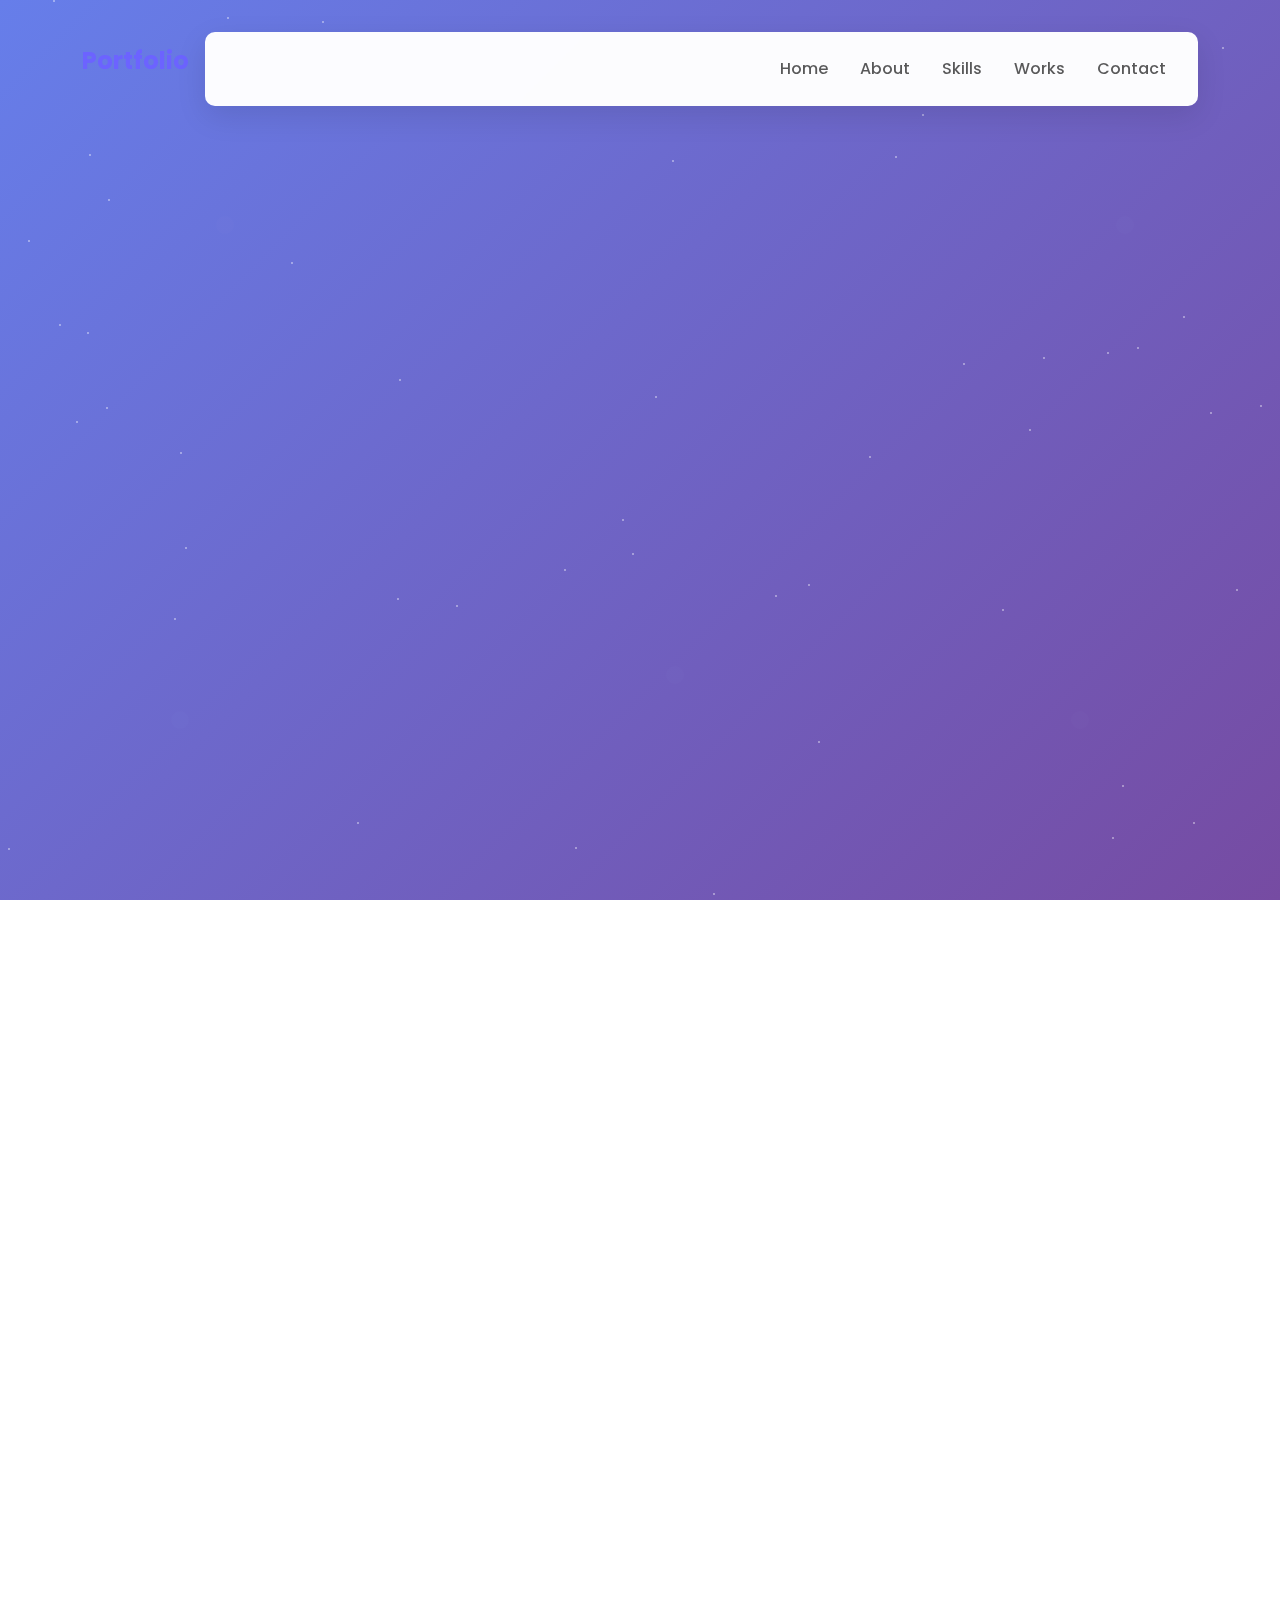
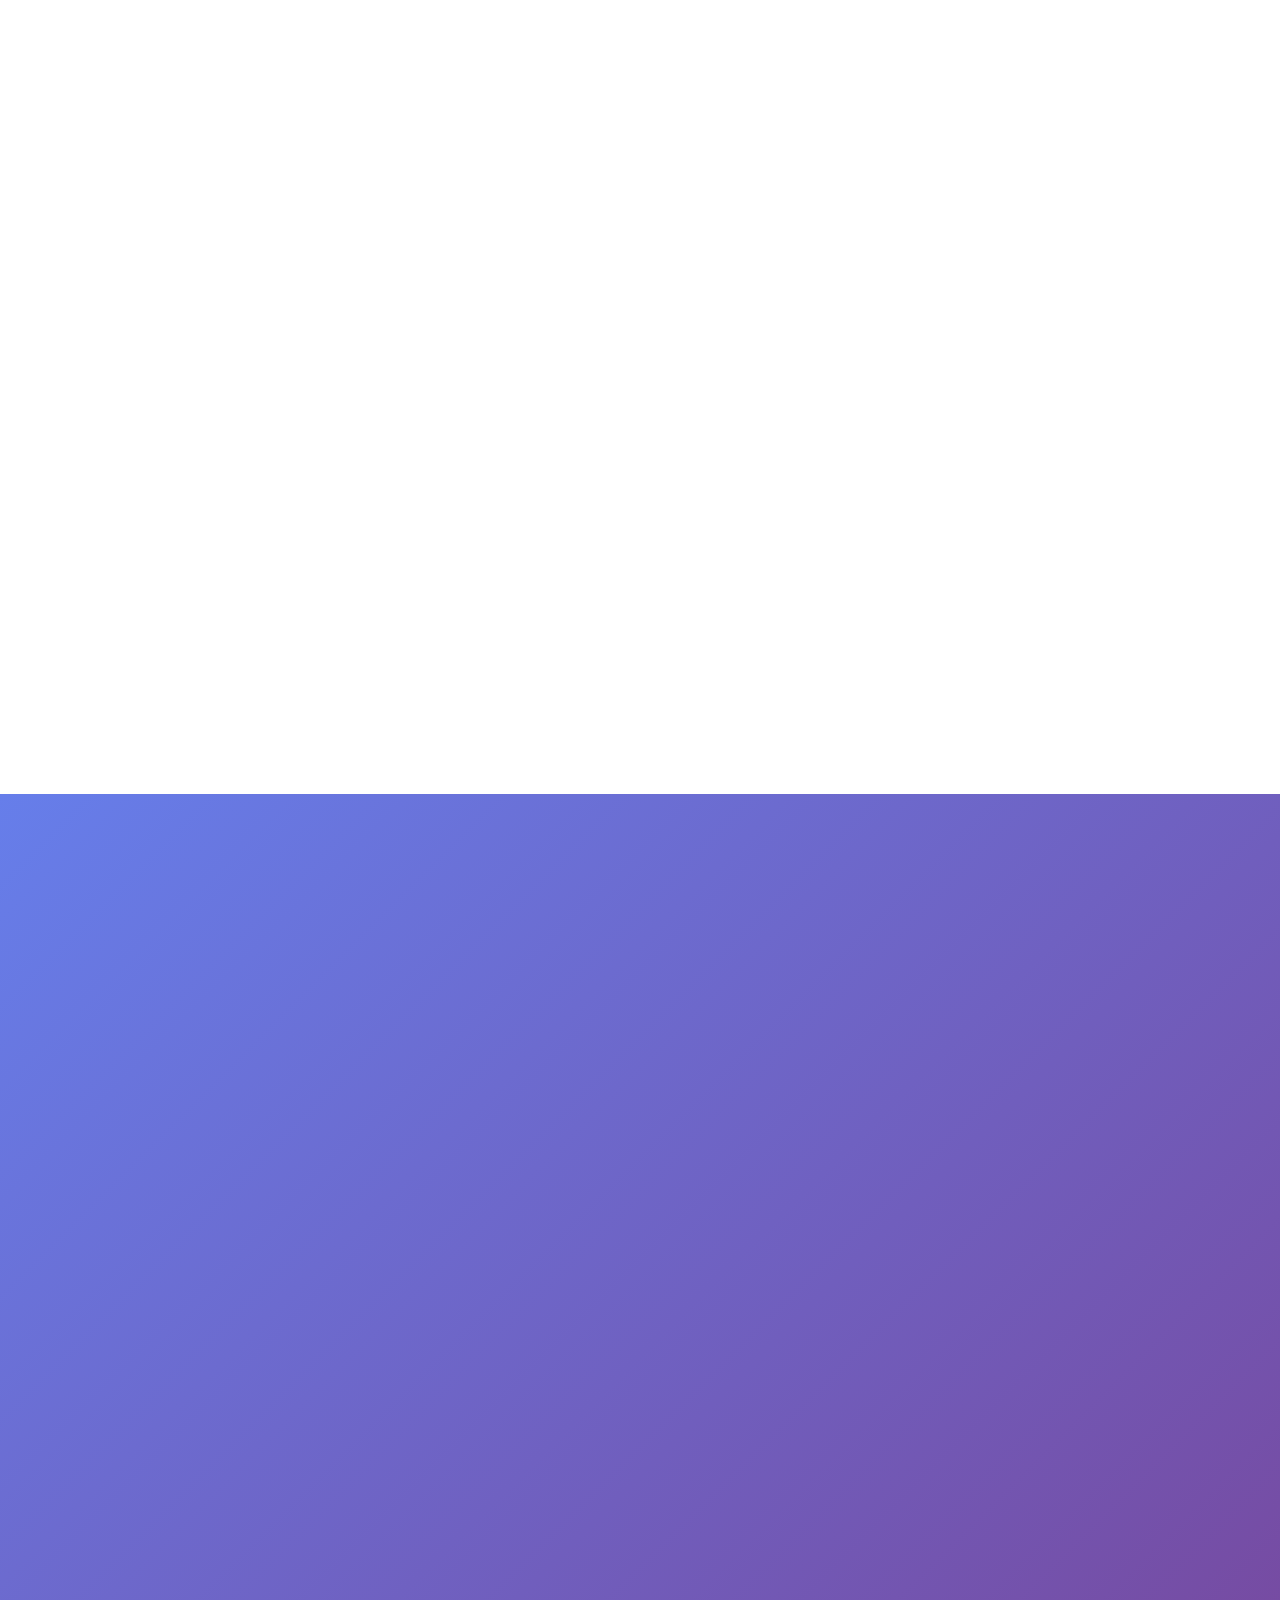
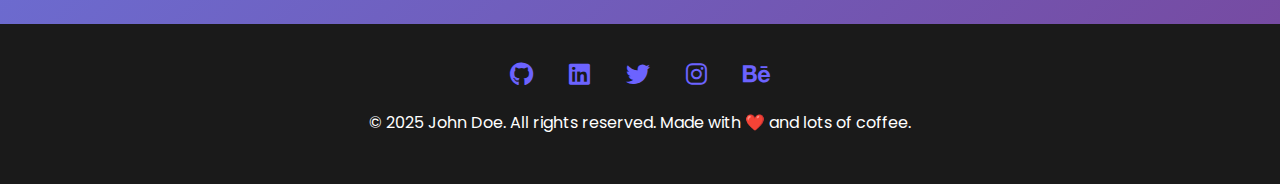
<file: inex.html>
<!DOCTYPE html>
<html lang="en">
<head>
    <meta charset="UTF-8">
    <meta name="viewport" content="width=device-width, initial-scale=1.0">
    <title>John Doe - Web Developer</title>
    <link href="https://cdnjs.cloudflare.com/ajax/libs/bootstrap/5.3.0/css/bootstrap.min.css" rel="stylesheet">
    <link href="https://cdnjs.cloudflare.com/ajax/libs/font-awesome/6.4.0/css/all.min.css" rel="stylesheet">
    <link href="https://fonts.googleapis.com/css2?family=Poppins:wght@300;400;500;600;700&display=swap" rel="stylesheet">
    <style>
        * {
            margin: 0;
            padding: 0;
            box-sizing: border-box;
        }

        body {
            font-family: 'Poppins', sans-serif;
            line-height: 1.6;
            color: #333;
            overflow-x: hidden;
        }

        /* Custom scrollbar */
        ::-webkit-scrollbar {
            width: 8px;
        }

        ::-webkit-scrollbar-track {
            background: #f1f1f1;
        }

        ::-webkit-scrollbar-thumb {
            background: #6c63ff;
            border-radius: 4px;
        }

        /* Navigation */
        .navbar {
            transition: all 0.3s ease;
            padding: 1rem 0;
        }

        .navbar.scrolled {
            background: rgba(255, 255, 255, 0.95) !important;
            backdrop-filter: blur(10px);
            box-shadow: 0 2px 20px rgba(0, 0, 0, 0.1);
        }

        .navbar-brand {
            font-weight: 700;
            font-size: 1.5rem;
            color: #6c63ff !important;
        }

        .navbar-nav .nav-link {
            font-weight: 500;
            margin: 0 0.5rem;
            transition: all 0.3s ease;
            position: relative;
        }

        .navbar-nav .nav-link:hover {
            color: #6c63ff !important;
            transform: translateY(-2px);
        }

        .navbar-nav .nav-link::after {
            content: '';
            position: absolute;
            bottom: -5px;
            left: 50%;
            width: 0;
            height: 2px;
            background: #6c63ff;
            transition: all 0.3s ease;
            transform: translateX(-50%);
        }

        .navbar-nav .nav-link:hover::after {
            width: 100%;
        }

        .navbar-nav .nav-link.active {
            color: #6c63ff !important;
            font-weight: 600;
        }

        .navbar-nav .nav-link.active::after {
            width: 100%;
        }

        /* Mobile menu background */
        .navbar-collapse {
            background: rgba(255, 255, 255, 0.98);
            backdrop-filter: blur(10px);
            border-radius: 10px;
            margin-top: 1rem;
            padding: 1rem;
            box-shadow: 0 10px 30px rgba(0, 0, 0, 0.1);
        }

        @media (max-width: 991px) {
            .navbar-collapse.show {
                animation: slideDown 0.3s ease;
            }
        }

        @keyframes slideDown {
            from {
                opacity: 0;
                transform: translateY(-20px);
            }
            to {
                opacity: 1;
                transform: translateY(0);
            }
        }

        /* Hero Section */
        .hero {
            min-height: 100vh;
            display: flex;
            align-items: center;
            background: linear-gradient(135deg, #667eea 0%, #764ba2 100%);
            position: relative;
            overflow: hidden;
        }

        .hero::before {
            content: '';
            position: absolute;
            top: 0;
            left: 0;
            right: 0;
            bottom: 0;
            background: url('data:image/svg+xml,<svg xmlns="http://www.w3.org/2000/svg" viewBox="0 0 100 100"><defs><pattern id="grain" width="100" height="100" patternUnits="userSpaceOnUse"><circle cx="25" cy="25" r="1" fill="rgba(255,255,255,0.1)"/><circle cx="75" cy="75" r="1" fill="rgba(255,255,255,0.1)"/><circle cx="50" cy="10" r="1" fill="rgba(255,255,255,0.1)"/><circle cx="20" cy="80" r="1" fill="rgba(255,255,255,0.1)"/></pattern></defs><rect width="100" height="100" fill="url(%23grain)"/></svg>');
            opacity: 0.1;
        }

        .hero-content {
            position: relative;
            z-index: 2;
        }

        .hero h1 {
            font-size: 3.5rem;
            font-weight: 700;
            color: white;
            margin-bottom: 1rem;
            opacity: 0;
            transform: translateY(30px);
            animation: fadeInUp 1s ease forwards 0.5s;
        }

        .hero .lead {
            font-size: 1.2rem;
            color: rgba(255, 255, 255, 0.9);
            margin-bottom: 2rem;
            opacity: 0;
            transform: translateY(30px);
            animation: fadeInUp 1s ease forwards 0.7s;
        }

        .btn-primary {
            background: #6c63ff;
            border: none;
            padding: 12px 30px;
            font-weight: 600;
            border-radius: 25px;
            transition: all 0.3s ease;
            box-shadow: 0 4px 15px rgba(108, 99, 255, 0.3);
            opacity: 0;
            transform: translateY(30px);
            animation: fadeInUp 1s ease forwards 0.9s;
        }

        .btn-primary:hover {
            transform: translateY(-2px);
            box-shadow: 0 6px 25px rgba(108, 99, 255, 0.4);
            background: #5a52d5;
        }

        @keyframes fadeInUp {
            to {
                opacity: 1;
                transform: translateY(0);
            }
        }

        /* Section Styling */
        .section {
            padding: 80px 0;
            position: relative;
        }

        .section-title {
            text-align: center;
            margin-bottom: 60px;
            position: relative;
        }

        .section-title h2 {
            font-size: 2.5rem;
            font-weight: 700;
            color: #333;
            margin-bottom: 1rem;
            position: relative;
            display: inline-block;
        }

        .section-title h2::after {
            content: '';
            position: absolute;
            bottom: -10px;
            left: 50%;
            transform: translateX(-50%);
            width: 60px;
            height: 3px;
            background: #6c63ff;
            border-radius: 2px;
        }

        .section-title p {
            font-size: 1.1rem;
            color: #666;
            max-width: 600px;
            margin: 0 auto;
        }

        /* About Section */
        .about-img {
            border-radius: 15px;
            box-shadow: 0 10px 30px rgba(0, 0, 0, 0.1);
            transition: transform 0.3s ease;
        }

        .about-img:hover {
            transform: translateY(-10px);
        }

        /* Skills Section */
        .skills {
            background: #f8f9fa;
        }

        .skill-item {
            text-align: center;
            padding: 2rem 1rem;
            background: white;
            border-radius: 15px;
            box-shadow: 0 5px 20px rgba(0, 0, 0, 0.1);
            transition: all 0.3s ease;
            margin-bottom: 2rem;
            height: 100%;
        }

        .skill-item:hover {
            transform: translateY(-10px);
            box-shadow: 0 15px 40px rgba(0, 0, 0, 0.15);
        }

        .skill-icon {
            font-size: 3rem;
            color: #6c63ff;
            margin-bottom: 1rem;
        }

        .skill-item h4 {
            font-weight: 600;
            margin-bottom: 1rem;
            color: #333;
        }

        .progress {
            height: 6px;
            border-radius: 3px;
            background: #e9ecef;
            margin-top: 1rem;
        }

        .progress-bar {
            background: linear-gradient(90deg, #6c63ff, #a855f7);
            border-radius: 3px;
            transition: width 2s ease;
        }

        /* Portfolio Section */
        .portfolio-item {
            position: relative;
            overflow: hidden;
            border-radius: 15px;
            box-shadow: 0 5px 20px rgba(0, 0, 0, 0.1);
            transition: all 0.3s ease;
            margin-bottom: 2rem;
        }

        .portfolio-item:hover {
            transform: translateY(-5px);
            box-shadow: 0 15px 40px rgba(0, 0, 0, 0.2);
        }

        .portfolio-img {
            height: 250px;
            background: linear-gradient(45deg, #667eea, #764ba2);
            position: relative;
            overflow: hidden;
        }

        .portfolio-img::before {
            content: '';
            position: absolute;
            top: 50%;
            left: 50%;
            transform: translate(-50%, -50%);
            width: 80px;
            height: 80px;
            background: rgba(255, 255, 255, 0.2);
            border-radius: 50%;
            backdrop-filter: blur(10px);
            border: 2px solid rgba(255, 255, 255, 0.3);
        }

        .portfolio-img i {
            position: absolute;
            top: 50%;
            left: 50%;
            transform: translate(-50%, -50%);
            font-size: 2rem;
            color: white;
            z-index: 2;
        }

        .portfolio-content {
            padding: 1.5rem;
            background: white;
        }

        .portfolio-content h5 {
            font-weight: 600;
            margin-bottom: 0.5rem;
            color: #333;
        }

        .portfolio-content p {
            color: #666;
            font-size: 0.9rem;
        }

        /* Contact Section */
        .contact {
            background: linear-gradient(135deg, #667eea 0%, #764ba2 100%);
            color: white;
        }

        .contact .section-title h2,
        .contact .section-title p {
            color: white;
        }

        .contact-form {
            background: rgba(255, 255, 255, 0.1);
            padding: 2rem;
            border-radius: 15px;
            backdrop-filter: blur(10px);
            border: 1px solid rgba(255, 255, 255, 0.2);
        }

        .form-control {
            background: rgba(255, 255, 255, 0.9);
            border: none;
            border-radius: 10px;
            padding: 12px 15px;
            margin-bottom: 1rem;
            transition: all 0.3s ease;
        }

        .form-control:focus {
            background: white;
            box-shadow: 0 0 0 3px rgba(108, 99, 255, 0.2);
            transform: translateY(-2px);
        }

        .contact-info {
            padding: 2rem 0;
        }

        .contact-item {
            display: flex;
            align-items: center;
            margin-bottom: 1.5rem;
            padding: 1rem;
            background: rgba(255, 255, 255, 0.1);
            border-radius: 10px;
            backdrop-filter: blur(10px);
            transition: all 0.3s ease;
        }

        .contact-item:hover {
            transform: translateX(10px);
            background: rgba(255, 255, 255, 0.15);
        }

        .contact-item i {
            font-size: 1.5rem;
            margin-right: 1rem;
            color: #ffd700;
        }

        /* Footer */
        .footer {
            background: #1a1a1a;
            color: white;
            padding: 2rem 0;
            text-align: center;
        }

        .social-links a {
            display: inline-block;
            margin: 0 1rem;
            font-size: 1.5rem;
            color: #6c63ff;
            transition: all 0.3s ease;
        }

        .social-links a:hover {
            transform: translateY(-3px);
            color: #ffd700;
        }

        /* Responsive Design */
        @media (max-width: 768px) {
            .hero h1 {
                font-size: 2.5rem;
            }
            
            .hero .lead {
                font-size: 1rem;
            }
            
            .section-title h2 {
                font-size: 2rem;
            }
            
            .navbar-nav {
                text-align: center;
                padding: 1rem 0;
            }
            
            .portfolio-img {
                height: 200px;
            }
        }

        /* Animation classes for scroll effects */
        .fade-in {
            opacity: 0;
            transform: translateY(30px);
            transition: all 0.6s ease;
        }

        .fade-in.visible {
            opacity: 1;
            transform: translateY(0);
        }
    </style>
</head>
<body>
    <!-- Navigation -->
    <nav class="navbar navbar-expand-lg navbar-light fixed-top">
        <div class="container">
            <a class="navbar-brand" href="#home">Portfolio</a>
            <button class="navbar-toggler" type="button" data-bs-toggle="collapse" data-bs-target="#navbarNav">
                <span class="navbar-toggler-icon"></span>
            </button>
            <div class="collapse navbar-collapse" id="navbarNav">
                <ul class="navbar-nav ms-auto">
                    <li class="nav-item">
                        <a class="nav-link" href="#home">Home</a>
                    </li>
                    <li class="nav-item">
                        <a class="nav-link" href="#about">About</a>
                    </li>
                    <li class="nav-item">
                        <a class="nav-link" href="#skills">Skills</a>
                    </li>
                    <li class="nav-item">
                        <a class="nav-link" href="#works">Works</a>
                    </li>
                    <li class="nav-item">
                        <a class="nav-link" href="#contact">Contact</a>
                    </li>
                </ul>
            </div>
        </div>
    </nav>

    <!-- Hero Section -->
    <section id="home" class="hero">
        <div class="container">
            <div class="row align-items-center">
                <div class="col-lg-8 hero-content">
                    <h1>Hi, I'm Nisar</h1>
                    <p class="lead">A passionate Web Developer creating amazing digital experiences with modern technologies and creative solutions.</p>
                    <a href="#contact" class="btn btn-primary btn-lg">Get In Touch</a>
                </div>
            </div>
        </div>
    </section>

    <!-- About Section -->
    <section id="about" class="section">
        <div class="container">
            <div class="section-title fade-in">
                <h2>About Me</h2>
                <p>Get to know more about my journey and passion for web development</p>
            </div>
            <div class="row align-items-center">
                <div class="col-lg-6 fade-in">
                    <img src="data:image/svg+xml,%3Csvg xmlns='http://www.w3.org/2000/svg' viewBox='0 0 400 400'%3E%3Cdefs%3E%3ClinearGradient id='grad1' x1='0%25' y1='0%25' x2='100%25' y2='100%25'%3E%3Cstop offset='0%25' style='stop-color:%236c63ff;stop-opacity:1' /%3E%3Cstop offset='100%25' style='stop-color:%23a855f7;stop-opacity:1' /%3E%3C/linearGradient%3E%3C/defs%3E%3Crect width='400' height='400' fill='url(%23grad1)' rx='20'/%3E%3Ccircle cx='200' cy='150' r='60' fill='white' opacity='0.2'/%3E%3Crect x='150' y='220' width='100' height='80' fill='white' opacity='0.2' rx='10'/%3E%3Ctext x='200' y='350' text-anchor='middle' fill='white' font-size='24' font-family='Arial, sans-serif'%3EProfile%3C/text%3E%3C/svg%3E" alt="About Me" class="img-fluid about-img">
                </div>
                <div class="col-lg-6 fade-in">
                    <h3 class="mb-4">Creative Web Developer</h3>
                    <p class="mb-4">With over 3 years of experience in web development, I specialize in creating responsive, user-friendly websites and applications. My passion lies in transforming ideas into digital reality using the latest technologies and best practices.</p>
                    <p class="mb-4">I believe in writing clean, maintainable code and staying up-to-date with the latest trends in web development. From frontend frameworks to backend solutions, I enjoy working across the full stack to deliver comprehensive digital solutions.</p>
                    <div class="row">
                        <div class="col-6">
                            <strong>Projects Completed:</strong> 50+
                        </div>
                        <div class="col-6">
                            <strong>Happy Clients:</strong> 30+
                        </div>
                        <div class="col-6 mt-2">
                            <strong>Years Experience:</strong> 3+
                        </div>
                        <div class="col-6 mt-2">
                            <strong>Technologies:</strong> 15+
                        </div>
                    </div>
                </div>
            </div>
        </div>
    </section>

    <!-- Skills Section -->
    <section id="skills" class="section skills">
        <div class="container">
            <div class="section-title fade-in">
                <h2>My Skills</h2>
                <p>Technologies and tools I use to bring your ideas to life</p>
            </div>
            <div class="row">
                <div class="col-lg-4 col-md-6 fade-in">
                    <div class="skill-item">
                        <div class="skill-icon">
                            <i class="fab fa-html5"></i>
                        </div>
                        <h4>Frontend Development</h4>
                        <p>HTML5, CSS3, JavaScript, React, Vue.js, Bootstrap, Tailwind CSS</p>
                        <div class="progress">
                            <div class="progress-bar" style="width: 90%"></div>
                        </div>
                    </div>
                </div>
                <div class="col-lg-4 col-md-6 fade-in">
                    <div class="skill-item">
                        <div class="skill-icon">
                            <i class="fas fa-server"></i>
                        </div>
                        <h4>Backend Development</h4>
                        <p>Node.js, Python, PHP, Express.js, Django, MySQL, MongoDB</p>
                        <div class="progress">
                            <div class="progress-bar" style="width: 85%"></div>
                        </div>
                    </div>
                </div>
                <div class="col-lg-4 col-md-6 fade-in">
                    <div class="skill-item">
                        <div class="skill-icon">
                            <i class="fas fa-mobile-alt"></i>
                        </div>
                        <h4>Responsive Design</h4>
                        <p>Mobile-first approach, CSS Grid, Flexbox, Progressive Web Apps</p>
                        <div class="progress">
                            <div class="progress-bar" style="width: 95%"></div>
                        </div>
                    </div>
                </div>
                <div class="col-lg-4 col-md-6 fade-in">
                    <div class="skill-item">
                        <div class="skill-icon">
                            <i class="fab fa-git-alt"></i>
                        </div>
                        <h4>Version Control</h4>
                        <p>Git, GitHub, GitLab, Bitbucket, Collaborative Development</p>
                        <div class="progress">
                            <div class="progress-bar" style="width: 88%"></div>
                        </div>
                    </div>
                </div>
                <div class="col-lg-4 col-md-6 fade-in">
                    <div class="skill-item">
                        <div class="skill-icon">
                            <i class="fas fa-database"></i>
                        </div>
                        <h4>Database Management</h4>
                        <p>MySQL, PostgreSQL, MongoDB, Redis, Database Design</p>
                        <div class="progress">
                            <div class="progress-bar" style="width: 80%"></div>
                        </div>
                    </div>
                </div>
                <div class="col-lg-4 col-md-6 fade-in">
                    <div class="skill-item">
                        <div class="skill-icon">
                            <i class="fas fa-cloud"></i>
                        </div>
                        <h4>Cloud & Deployment</h4>
                        <p>AWS, Heroku, Netlify, Docker, CI/CD, Server Management</p>
                        <div class="progress">
                            <div class="progress-bar" style="width: 75%"></div>
                        </div>
                    </div>
                </div>
            </div>
        </div>
    </section>

    <!-- Portfolio Section -->
    <section id="works" class="section">
        <div class="container">
            <div class="section-title fade-in">
                <h2>My Works</h2>
                <p>A showcase of my recent projects and creative solutions</p>
            </div>
            <div class="row">
                <div class="col-lg-4 col-md-6 fade-in">
                    <div class="portfolio-item">
                        <div class="portfolio-img">
                            <i class="fas fa-shopping-cart"></i>
                        </div>
                        <div class="portfolio-content">
                            <h5>E-Commerce Platform</h5>
                            <p>Full-stack e-commerce solution with payment integration, inventory management, and responsive design.</p>
                            <small class="text-muted">React • Node.js • MongoDB</small>
                        </div>
                    </div>
                </div>
                <div class="col-lg-4 col-md-6 fade-in">
                    <div class="portfolio-item">
                        <div class="portfolio-img">
                            <i class="fas fa-blog"></i>
                        </div>
                        <div class="portfolio-content">
                            <h5>Blog Management System</h5>
                            <p>Content management system with rich text editor, user authentication, and SEO optimization.</p>
                            <small class="text-muted">Vue.js • PHP • MySQL</small>
                        </div>
                    </div>
                </div>
                <div class="col-lg-4 col-md-6 fade-in">
                    <div class="portfolio-item">
                        <div class="portfolio-img">
                            <i class="fas fa-chart-line"></i>
                        </div>
                        <div class="portfolio-content">
                            <h5>Analytics Dashboard</h5>
                            <p>Real-time data visualization dashboard with interactive charts and reporting features.</p>
                            <small class="text-muted">React • D3.js • Express</small>
                        </div>
                    </div>
                </div>
                <div class="col-lg-4 col-md-6 fade-in">
                    <div class="portfolio-item">
                        <div class="portfolio-img">
                            <i class="fas fa-utensils"></i>
                        </div>
                        <div class="portfolio-content">
                            <h5>Restaurant Website</h5>
                            <p>Modern restaurant website with online ordering, reservation system, and menu management.</p>
                            <small class="text-muted">HTML5 • CSS3 • JavaScript</small>
                        </div>
                    </div>
                </div>
                <div class="col-lg-4 col-md-6 fade-in">
                    <div class="portfolio-item">
                        <div class="portfolio-img">
                            <i class="fas fa-graduation-cap"></i>
                        </div>
                        <div class="portfolio-content">
                            <h5>Learning Management System</h5>
                            <p>Educational platform with course management, progress tracking, and interactive learning modules.</p>
                            <small class="text-muted">Django • Python • PostgreSQL</small>
                        </div>
                    </div>
                </div>
                <div class="col-lg-4 col-md-6 fade-in">
                    <div class="portfolio-item">
                        <div class="portfolio-img">
                            <i class="fas fa-mobile"></i>
                        </div>
                        <div class="portfolio-content">
                            <h5>Mobile App Landing</h5>
                            <p>Stunning landing page for mobile application with app store links and feature showcase.</p>
                            <small class="text-muted">Bootstrap • SCSS • jQuery</small>
                        </div>
                    </div>
                </div>
            </div>
        </div>
    </section>

    <!-- Contact Section -->
    <section id="contact" class="section contact">
        <div class="container">
            <div class="section-title fade-in">
                <h2>Get In Touch</h2>
                <p>Let's discuss your next project and bring your ideas to life</p>
            </div>
            <div class="row">
                <div class="col-lg-8 fade-in">
                    <form class="contact-form" id="contactForm">
                        <div class="row">
                            <div class="col-md-6">
                                <input type="text" class="form-control" placeholder="Your Name" required>
                            </div>
                            <div class="col-md-6">
                                <input type="email" class="form-control" placeholder="Your Email" required>
                            </div>
                        </div>
                        <div class="row">
                            <div class="col-12">
                                <input type="text" class="form-control" placeholder="Subject" required>
                            </div>
                        </div>
                        <div class="row">
                            <div class="col-12">
                                <textarea class="form-control" rows="5" placeholder="Your Message" required></textarea>
                            </div>
                        </div>
                        <div class="text-center">
                            <button type="submit" class="btn btn-primary btn-lg">Send Message</button>
                        </div>
                    </form>
                </div>
                <div class="col-lg-4 fade-in">
                    <div class="contact-info">
                        <div class="contact-item">
                            <i class="fas fa-map-marker-alt"></i>
                            <div>
                                <strong>Address</strong><br>
                                123 Developer Street<br>
                                Tech City, TC 12345
                            </div>
                        </div>
                        <div class="contact-item">
                            <i class="fas fa-phone"></i>
                            <div>
                                <strong>Phone</strong><br>
                                +1 (555) 123-4567
                            </div>
                        </div>
                        <div class="contact-item">
                            <i class="fas fa-envelope"></i>
                            <div>
                                <strong>Email</strong><br>
                                john.doe@example.com
                            </div>
                        </div>
                        <div class="contact-item">
                            <i class="fas fa-globe"></i>
                            <div>
                                <strong>Website</strong><br>
                                www.johndoe.dev
                            </div>
                        </div>
                    </div>
                </div>
            </div>
        </div>
    </section>

    <!-- Footer -->
    <footer class="footer">
        <div class="container">
            <div class="row">
                <div class="col-12">
                    <div class="social-links mb-3">
                        <a href="#"><i class="fab fa-github"></i></a>
                        <a href="#"><i class="fab fa-linkedin"></i></a>
                        <a href="#"><i class="fab fa-twitter"></i></a>
                        <a href="#"><i class="fab fa-instagram"></i></a>
                        <a href="#"><i class="fab fa-behance"></i></a>
                    </div>
                    <p>&copy; 2025 John Doe. All rights reserved. Made with ❤️ and lots of coffee.</p>
                </div>
            </div>
        </div>
    </footer>

    <script src="https://cdnjs.cloudflare.com/ajax/libs/bootstrap/5.3.0/js/bootstrap.bundle.min.js"></script>
    <script>
        // Navbar scroll effect
        window.addEventListener('scroll', function() {
            const navbar = document.querySelector('.navbar');
            if (window.scrollY > 50) {
                navbar.classList.add('scrolled');
            } else {
                navbar.classList.remove('scrolled');
            }
        });

        // Smooth scrolling for navigation links
        document.querySelectorAll('a[href^="#"]').forEach(anchor => {
            anchor.addEventListener('click', function (e) {
                e.preventDefault();
                const target = document.querySelector(this.getAttribute('href'));
                if (target) {
                    target.scrollIntoView({
                        behavior: 'smooth',
                        block: 'start'
                    });
                }
            });
        });

        // Scroll animations
        const observerOptions = {
            threshold: 0.1,
            rootMargin: '0px 0px -50px 0px'
        };

        const observer = new IntersectionObserver(function(entries) {
            entries.forEach(entry => {
                if (entry.isIntersecting) {
                    entry.target.classList.add('visible');
                }
            });
        }, observerOptions);

        // Observe all fade-in elements
        document.querySelectorAll('.fade-in').forEach(el => {
            observer.observe(el);
        });

        // Progress bar animation
        const progressBars = document.querySelectorAll('.progress-bar');
        const progressObserver = new IntersectionObserver(function(entries) {
            entries.forEach(entry => {
                if (entry.isIntersecting) {
                    const progressBar = entry.target;
                    const width = progressBar.style.width;
                    progressBar.style.width = '0%';
                    setTimeout(() => {
                        progressBar.style.width = width;
                    }, 200);
                }
            });
        }, { threshold: 0.5 });

        progressBars.forEach(bar => {
            progressObserver.observe(bar);
        });

        // Contact form submission
        document.getElementById('contactForm').addEventListener('submit', function(e) {
            e.preventDefault();
            
            // Get form data
            const formData = new FormData(this);
            const submitBtn = this.querySelector('button[type="submit"]');
            const originalText = submitBtn.textContent;
            
            // Show loading state
            submitBtn.textContent = 'Sending...';
            submitBtn.disabled = true;
            
            // Simulate form submission (replace with actual form handling)
            setTimeout(() => {
                alert('Thank you! Your message has been sent successfully.');
                this.reset();
                submitBtn.textContent = originalText;
                submitBtn.disabled = false;
            }, 2000);
        });

        // Active navigation link highlighting
        window.addEventListener('scroll', function() {
            const sections = document.querySelectorAll('section[id]');
            const navLinks = document.querySelectorAll('.navbar-nav .nav-link');
            
            let currentSection = '';
            sections.forEach(section => {
                const sectionTop = section.offsetTop;
                const sectionHeight = section.clientHeight;
                if (scrollY >= (sectionTop - 200)) {
                    currentSection = section.getAttribute('id');
                }
            });
            
            navLinks.forEach(link => {
                link.classList.remove('active');
                if (link.getAttribute('href') === '#' + currentSection) {
                    link.classList.add('active');
                }
            });
        });

        // Navbar collapse on mobile after clicking a link
        document.querySelectorAll('.navbar-nav .nav-link').forEach(link => {
            link.addEventListener('click', function() {
                const navbarCollapse = document.querySelector('.navbar-collapse');
                if (navbarCollapse.classList.contains('show')) {
                    const bsCollapse = new bootstrap.Collapse(navbarCollapse);
                    bsCollapse.hide();
                }
            });
        });

        // Add typing effect to hero text
        function typeWriter(element, text, speed = 100) {
            let i = 0;
            element.innerHTML = '';
            function typing() {
                if (i < text.length) {
                    element.innerHTML += text.charAt(i);
                    i++;
                    setTimeout(typing, speed);
                }
            }
            typing();
        }

        // Initialize typing effect after page loads
        window.addEventListener('load', function() {
            setTimeout(() => {
                const heroTitle = document.querySelector('.hero h1');
                if (heroTitle) {
                    const originalText = heroTitle.textContent;
                    typeWriter(heroTitle, originalText, 80);
                }
            }, 1500);
        });

        // Particle background effect for hero section
        function createParticles() {
            const hero = document.querySelector('.hero');
            const particleCount = 50;
            
            for (let i = 0; i < particleCount; i++) {
                const particle = document.createElement('div');
                particle.style.cssText = `
                    position: absolute;
                    width: 2px;
                    height: 2px;
                    background: rgba(255, 255, 255, 0.5);
                    border-radius: 50%;
                    pointer-events: none;
                    animation: float ${3 + Math.random() * 4}s ease-in-out infinite;
                    animation-delay: ${Math.random() * 2}s;
                    left: ${Math.random() * 100}%;
                    top: ${Math.random() * 100}%;
                `;
                hero.appendChild(particle);
            }
        }

        // Add floating animation keyframes
        const style = document.createElement('style');
        style.textContent = `
            @keyframes float {
                0%, 100% { transform: translateY(0px) rotate(0deg); opacity: 1; }
                25% { transform: translateY(-20px) rotate(90deg); opacity: 0.8; }
                50% { transform: translateY(-40px) rotate(180deg); opacity: 0.5; }
                75% { transform: translateY(-20px) rotate(270deg); opacity: 0.8; }
            }
        `;
        document.head.appendChild(style);

        // Initialize particles
        createParticles();
    </script>
</file>
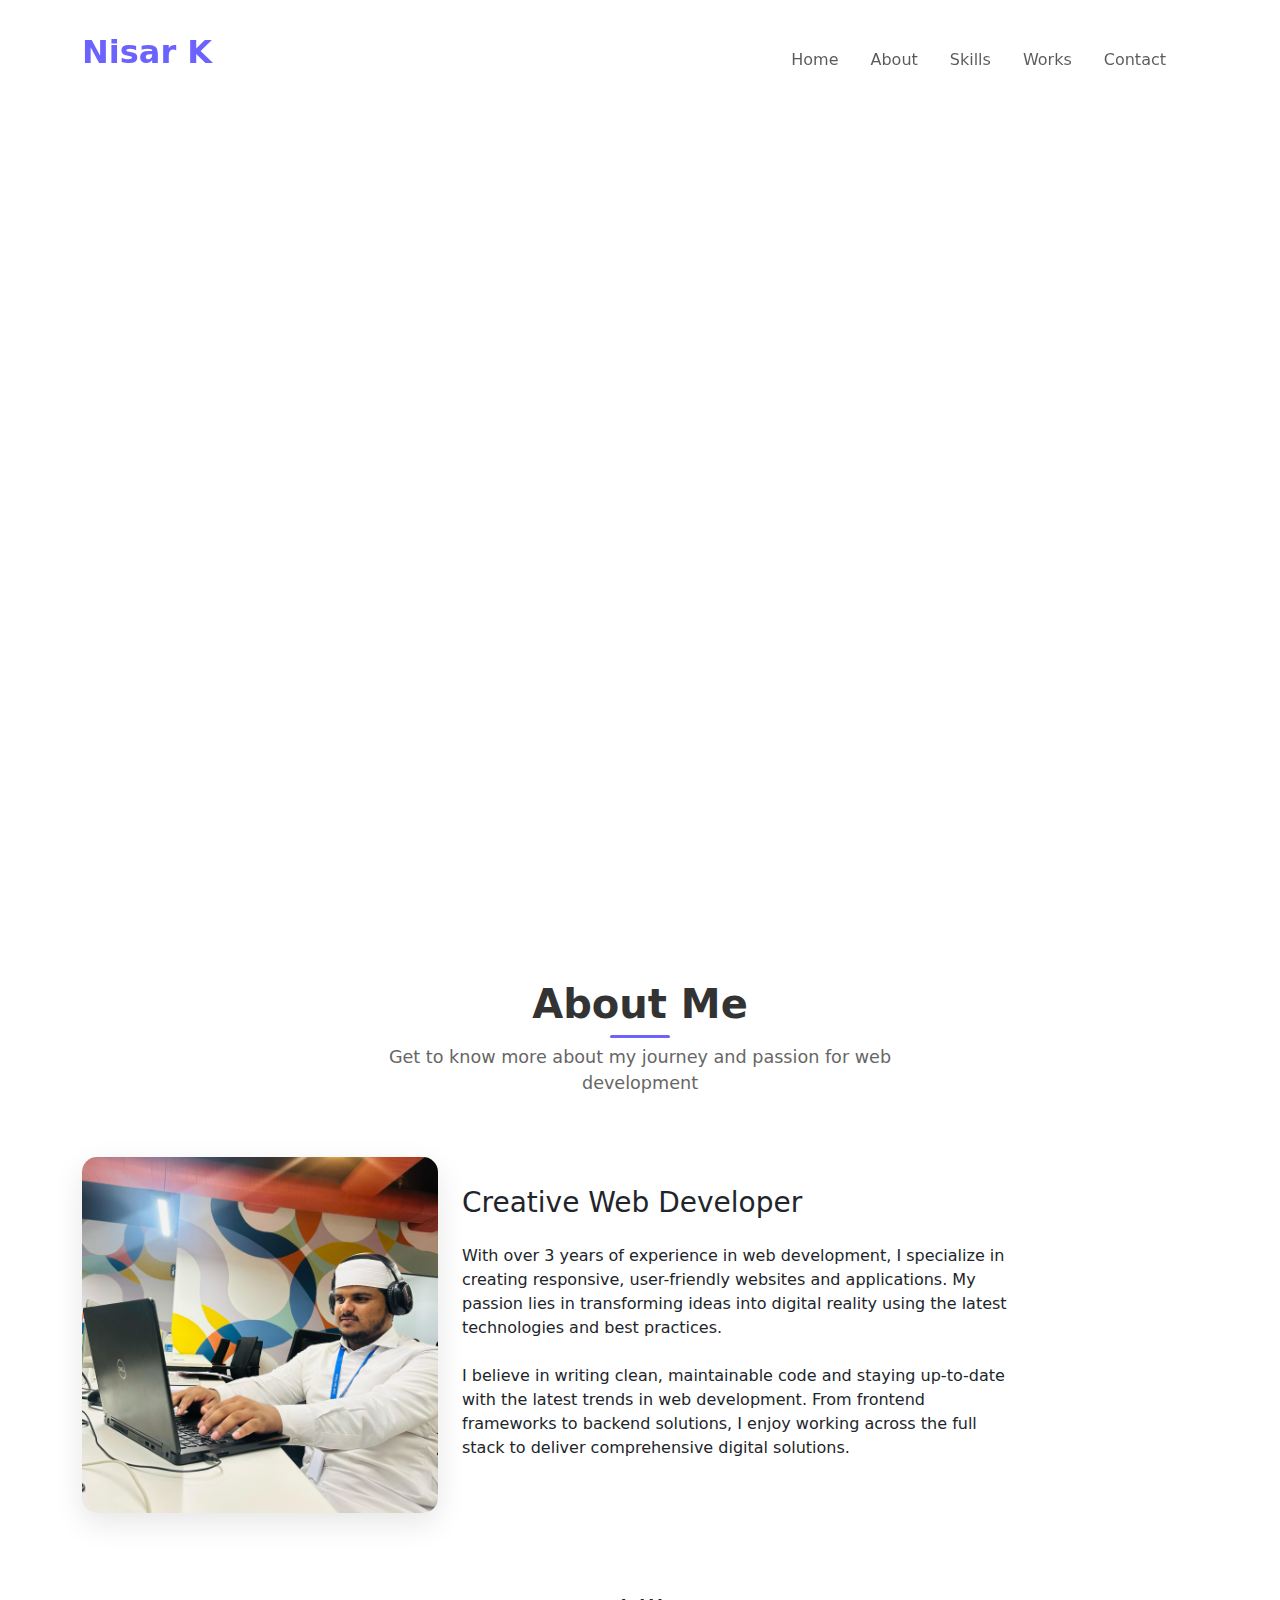
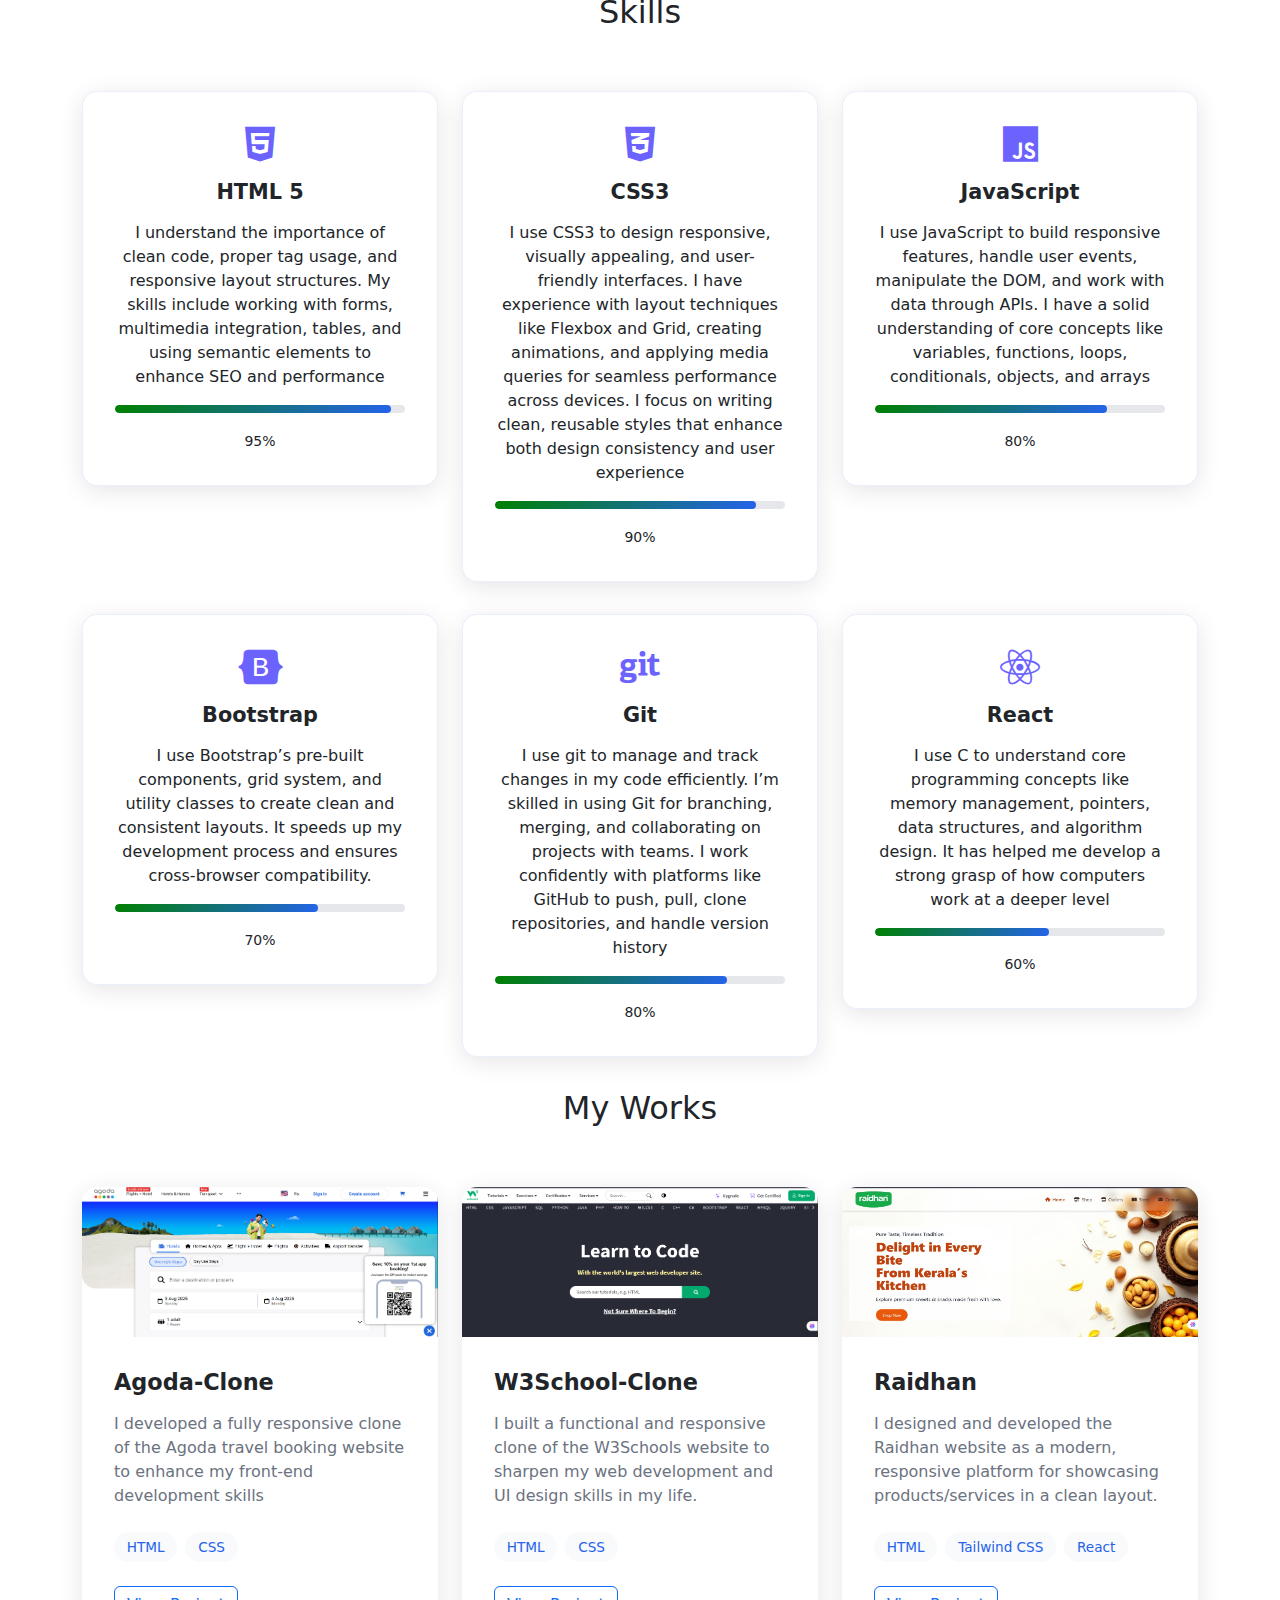
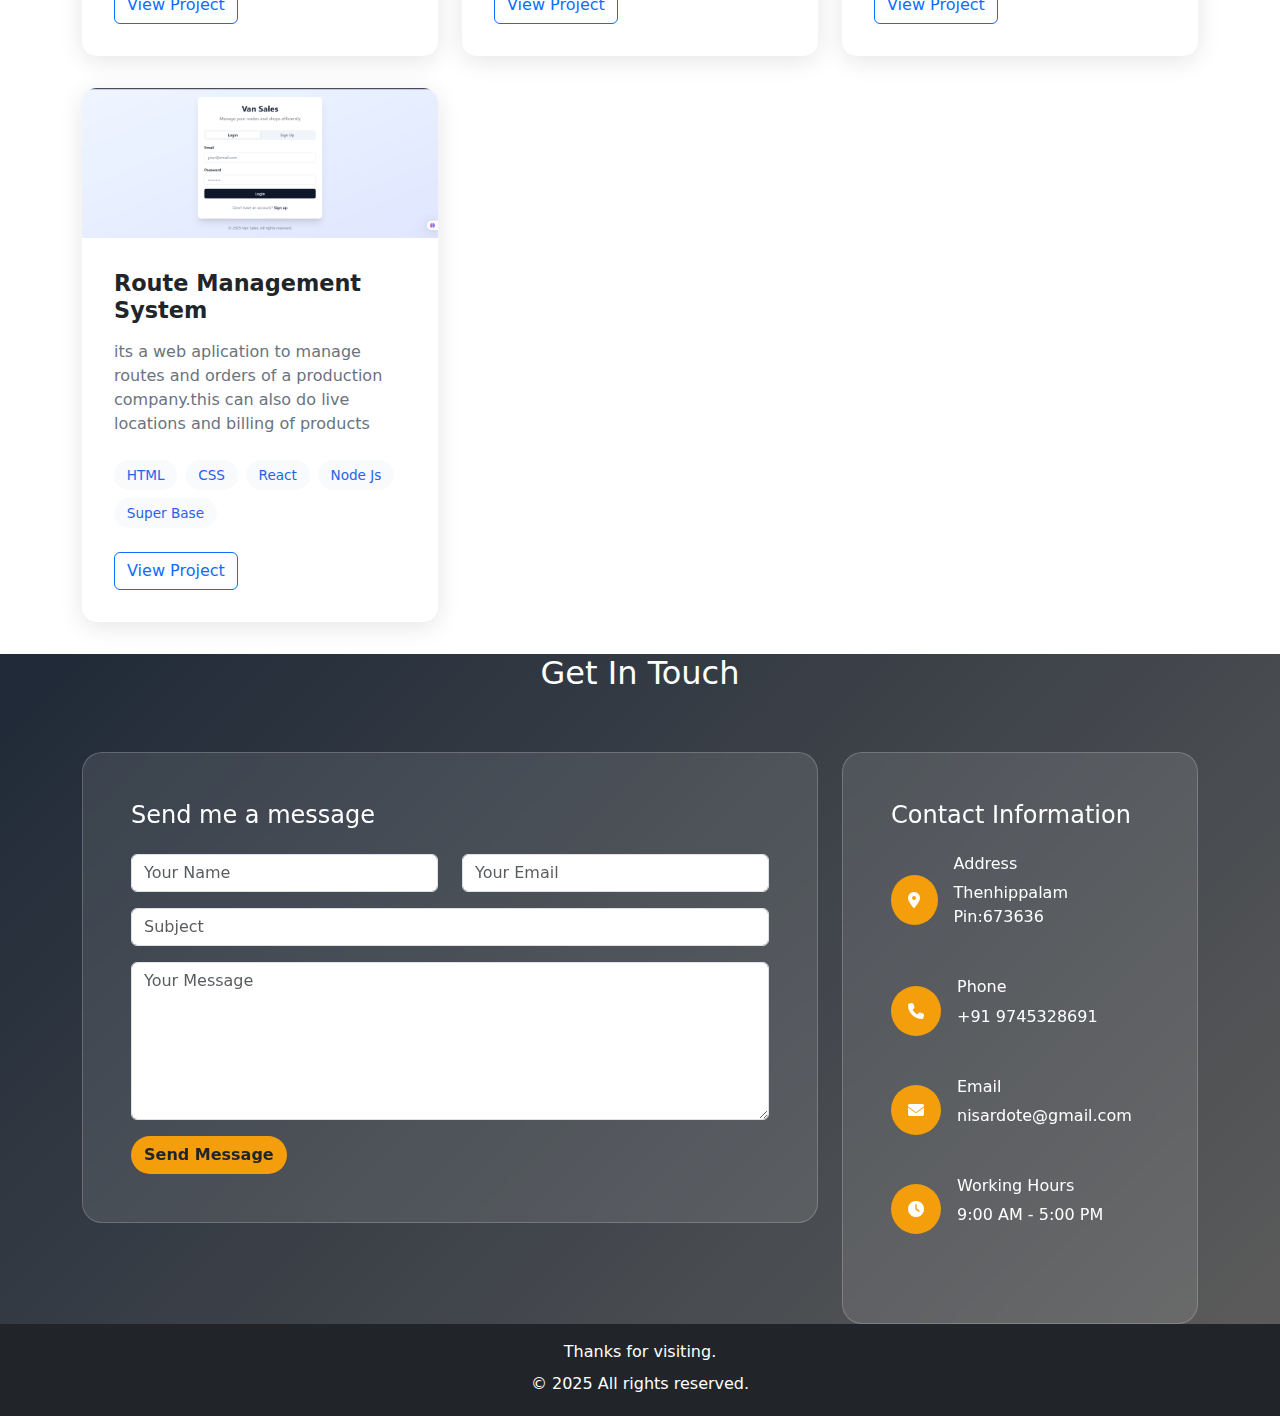
<file: portfolio.html>
<!DOCTYPE html>
<html lang="en">
  <head>
    <meta charset="UTF-8" />
    <meta name="viewport" content="width=device-width, initial-scale=1.0" />
    <title>Nisar - Web Developer</title>
    <link rel="stylesheet" href="portfolio.css" />
    <link rel="shortcut icon" href="me.jpg" type="image/x-icon">
    <link
      href="https://cdnjs.cloudflare.com/ajax/libs/bootstrap/5.3.0/css/bootstrap.min.css"
      rel="stylesheet"
    />
    <link
      href="https://cdnjs.cloudflare.com/ajax/libs/font-awesome/6.4.0/css/all.min.css"
      rel="stylesheet"
    />
    <link
      href="https://fonts.googleapis.com/css2?family=Poppins:wght@300;400;500;600;700&display=swap"
      rel="stylesheet"
    />
  </head>
  <body>
    <!--  nav baaar -->
    <nav class="navbar navbar-expand-lg navbar-light fixed-top">
      <div class="container">
        <a class="navbar-brand" href="#home">Nisar K</a>
        <button
          class="navbar-toggler"
          type="button"
          data-bs-toggle="collapse"
          data-bs-target="#navbarNav"
        >
          <span class="navbar-toggler-icon"></span>
        </button>
        <div class="collapse navbar-collapse" id="navbarNav">
          <ul class="navbar-nav ms-auto">
            <li class="nav-item">
              <a class="nav-link" href="#home">Home</a>
            </li>
            <li class="nav-item">
              <a class="nav-link" href="#about">About</a>
            </li>
            <li class="nav-item">
              <a class="nav-link" href="#skills">Skills</a>
            </li>
            <li class="nav-item">
              <a class="nav-link" href="#works">Works</a>
            </li>
            <li class="nav-item">
              <a class="nav-link" href="#contact">Contact</a>
            </li>
          </ul>
        </div>
      </div>
    </nav>

    <!-- home page  -->
    <section id="home" class="hero">
      <div class="container">
        <div class="row align-items-center">
          <div class="col-lg-8 hero-content">
            <h1>Hi, I'm Nisar</h1>
            <p class="lead">
              A passionate Web Developer creating amazing digital experiences
              with modern technologies and creative solutions.
            </p>
            <a href="#contact" class="btn btn-primary btn-lg">Contact</a>
            <div class="social-media">
              <a href="https://www.linkedin.com/in/nisar-k" target="_blank"
                ><i class="fa-brands fa-linkedin-in"></i
              ></a>
              <a href="https://wa.me/919745328691" target="_blank"
                ><i class="fa-brands fa-whatsapp"></i
              ></a>
              <a href="https://www.instagram.com/nisar_falily" target="_blank"
                ><i class="fa-brands fa-instagram"></i
              ></a>
              <a href="https://github.com/nisark786" target="_blank"
                ><i class="fa-brands fa-github"></i
              ></a>
            </div>
          </div>
        </div>
      </div>
    </section>
    <!-- about page startd -->
    <section id="about" class="section">
      <div class="container">
        <div class="section-title fade-in">
          <h2>About Me</h2>
          <p>
            Get to know more about my journey and passion for web development
          </p>
        </div>
        <div class="row align-items-center">
          <div class="col-lg-4 fade-in">
            <img src="me.jpg" alt="About Me" class="img-fluid about-img" />
          </div>
          <div class="col-lg-6 fade-in">
            <h3 class="mb-4">Creative Web Developer</h3>
            <p class="mb-4">
              With over 3 years of experience in web development, I specialize
              in creating responsive, user-friendly websites and applications.
              My passion lies in transforming ideas into digital reality using
              the latest technologies and best practices.
            </p>
            <p class="mb-4">
              I believe in writing clean, maintainable code and staying
              up-to-date with the latest trends in web development. From
              frontend frameworks to backend solutions, I enjoy working across
              the full stack to deliver comprehensive digital solutions.
            </p>
          </div>
        </div>
      </div>
    </section>

    <!-- my skills  -->
    <section id="skills" class="section-padding">
      <div class="container">
        <div class="row">
          <div class="col-12">
            <h2 class="section-title">Skills</h2>
          </div>
        </div>
        <div class="row">
          <div class="col-lg-4 col-md-6">
            <div class="skill-item text-center">
              <i class="fab fa-html5 skill-icon"></i>
              <h4 class="skill-title">HTML 5</h4>
              <p>
                I understand the importance of clean code, proper tag usage, and
                responsive layout structures. My skills include working with
                forms, multimedia integration, tables, and using semantic
                elements to enhance SEO and performance
              </p>
              <div class="progress-bar-custom">
                <div class="progress-fill" style="width: 95%"></div>
              </div>
              <small>95%</small>
            </div>
          </div>
          <div class="col-lg-4 col-md-6">
            <div class="skill-item text-center">
              <i class="fab fa-css3-alt skill-icon"></i>
              <h4 class="skill-title">CSS3</h4>
              <p>
                I use CSS3 to design responsive, visually appealing, and
                user-friendly interfaces. I have experience with layout
                techniques like Flexbox and Grid, creating animations, and
                applying media queries for seamless performance across devices.
                I focus on writing clean, reusable styles that enhance both
                design consistency and user experience
              </p>
              <div class="progress-bar-custom">
                <div class="progress-fill" style="width: 90%"></div>
              </div>
              <small>90%</small>
            </div>
          </div>
          <div class="col-lg-4 col-md-6">
            <div class="skill-item text-center">
              <i class="fab fa-js skill-icon"></i>
              <h4 class="skill-title">JavaScript</h4>
              <p>
                I use JavaScript to build responsive features, handle user
                events, manipulate the DOM, and work with data through APIs. I
                have a solid understanding of core concepts like variables,
                functions, loops, conditionals, objects, and arrays
              </p>
              <div class="progress-bar-custom">
                <div class="progress-fill" style="width: 80%"></div>
              </div>
              <small>80%</small>
            </div>
          </div>
          <div class="col-lg-4 col-md-6">
            <div class="skill-item text-center">
              <i class="fab fa-bootstrap skill-icon"></i>
              <h4 class="skill-title">Bootstrap</h4>
              <p>
                I use Bootstrap’s pre-built components, grid system, and utility
                classes to create clean and consistent layouts. It speeds up my
                development process and ensures cross-browser compatibility.
              </p>
              <div class="progress-bar-custom">
                <div class="progress-fill" style="width: 70%"></div>
              </div>
              <small>70%</small>
            </div>
          </div>
          <div class="col-lg-4 col-md-6">
            <div class="skill-item text-center">
              <i class="fab fa-git skill-icon"></i>
              <h4 class="skill-title">Git</h4>
              <p>
                I use git to manage and track changes in my code efficiently.
                I’m skilled in using Git for branching, merging, and
                collaborating on projects with teams. I work confidently with
                platforms like GitHub to push, pull, clone repositories, and
                handle version history
              </p>
              <div class="progress-bar-custom">
                <div class="progress-fill" style="width: 80%"></div>
              </div>
              <small>80%</small>
            </div>
          </div>
          <div class="col-lg-4 col-md-6">
            <div class="skill-item text-center">
              <i class="fab fa-react skill-icon"></i>
              <h4 class="skill-title">React</h4>
              <p>
                I use C to understand core programming concepts like memory
                management, pointers, data structures, and algorithm design. It
                has helped me develop a strong grasp of how computers work at a
                deeper level
              </p>
              <div class="progress-bar-custom">
                <div class="progress-fill" style="width: 60%"></div>
              </div>
              <small>60%</small>
            </div>
          </div>
        </div>
      </div>
    </section>
    <!-- skillllls section starting  -->
    <section id="works" class="about-section section-padding">
      <div class="container">
        <div class="row">
          <div class="col-12">
            <h2 class="section-title">My Works</h2>
          </div>
        </div>
        <div class="row">
          <div class="col-lg-4 col-md-6">
            <div class="work-item">
              <div class="work-image">
                <img src="agoda.png" alt="" />
              </div>
              <div class="work-content">
                <h4 class="work-title">Agoda-Clone</h4>
                <p class="work-description">
                  I developed a fully responsive clone of the Agoda travel
                  booking website to enhance my front-end development skills
                </p>
                <div class="work-tech">
                  <span class="tech-tag">HTML</span>
                  <span class="tech-tag">CSS</span>
                </div>
                <a href="#" class="btn btn-outline-primary">View Project</a>
              </div>
            </div>
          </div>
          <div class="col-lg-4 col-md-6">
            <div class="work-item">
              <div class="work-image">
                <img src="w3school.png" alt="" />
              </div>
              <div class="work-content">
                <h4 class="work-title">W3School-Clone</h4>
                <p class="work-description">
                  I built a functional and responsive clone of the W3Schools
                  website to sharpen my web development and UI design skills in
                  my life.
                </p>
                <div class="work-tech">
                  <span class="tech-tag">HTML</span>
                  <span class="tech-tag">CSS</span>
                </div>
                <a href="#" class="btn btn-outline-primary">View Project</a>
              </div>
            </div>
          </div>
          <div class="col-lg-4 col-md-6">
            <div class="work-item">
              <div class="work-image">
                <img src="raidhan.png" alt="" />
              </div>
              <div class="work-content">
                <h4 class="work-title">Raidhan</h4>
                <p class="work-description">
                  I designed and developed the Raidhan website as a modern,
                  responsive platform for showcasing products/services in a
                  clean layout.
                </p>
                <div class="work-tech">
                  <span class="tech-tag">HTML</span>
                  <span class="tech-tag">Tailwind CSS</span>
                  <span class="tech-tag">React</span>
                </div>
                <a href="#" class="btn btn-outline-primary">View Project</a>
              </div>
            </div>
          </div>
          <div class="col-lg-4 col-md-6">
            <div class="work-item">
              <div class="work-image">
                <img src="vansale.png" alt="" />
              </div>
              <div class="work-content">
                <h4 class="work-title">Route Management System</h4>
                <p class="work-description">
                  its a web aplication to manage routes and orders of a
                  production company.this can also do live locations and billing
                  of products
                </p>
                <div class="work-tech">
                  <span class="tech-tag">HTML</span>
                  <span class="tech-tag">CSS</span>
                  <span class="tech-tag">React</span>
                  <span class="tech-tag">Node Js</span>
                  <span class="tech-tag">Super Base</span>
                </div>
                <a href="#" class="btn btn-outline-primary">View Project</a>
              </div>
            </div>
          </div>
        </div>
      </div>
    </section>
    <!-- contact section startibg -->
    <section id="contact" class="contact-section section-padding">
      <div class="container">
        <div class="row">
          <div class="col-12">
            <h2 class="section-title text-white">Get In Touch</h2>
          </div>
        </div>
        <div class="row">
          <div class="col-lg-8">
            <div class="contact-form">
              <h4 class="mb-4">Send me a message</h4>
              <form id="contactForm">
                <div class="row">
                  <div class="col-md-6">
                    <div class="mb-3">
                      <input
                        type="text"
                        name="user_name"
                        class="form-control form-control-custom"
                        placeholder="Your Name"
                        required
                      />
                    </div>
                  </div>
                  <div class="col-md-6">
                    <div class="mb-3">
                      <input
                        type="email"
                        name="user_email"
                        class="form-control form-control-custom"
                        placeholder="Your Email"
                        required
                      />
                    </div>
                  </div>
                </div>
                <div class="mb-3">
                  <input
                    type="text"
                    name="subject"
                    class="form-control form-control-custom"
                    placeholder="Subject"
                    required
                  />
                </div>
                <div class="mb-3">
                  <textarea
                    name="message"
                    class="form-control form-control-custom"
                    rows="6"
                    placeholder="Your Message"
                    required
                  ></textarea>
                </div>
                <button type="submit" class="btn btn-primary-custom send">
                  Send Message
                </button>
              </form>
            </div>
          </div>
          <div class="col-lg-4">
            <div class="contact-info">
              <h4 class="mb-4">Contact Information</h4>
              <div class="contact-item">
                <div class="contact-icon">
                  <i class="fas fa-map-marker-alt"></i>
                </div>
                <div>
                  <h6>Address</h6>
                  <p>Thenhippalam Pin:673636</p>
                </div>
              </div>
              <div class="contact-item">
                <div class="contact-icon">
                  <i class="fas fa-phone"></i>
                </div>
                <div>
                  <h6>Phone</h6>
                  <p>+91 9745328691</p>
                </div>
              </div>
              <div class="contact-item">
                <div class="contact-icon">
                  <i class="fas fa-envelope"></i>
                </div>
                <div>
                  <h6>Email</h6>
                  <p>nisardote@gmail.com</p>
                </div>
              </div>
              <div class="contact-item">
                <div class="contact-icon">
                  <i class="fas fa-clock"></i>
                </div>
                <div>
                  <h6>Working Hours</h6>
                  <p>9:00 AM - 5:00 PM</p>
                </div>
              </div>
            </div>
          </div>
        </div>
      </div>
    </section>

    <!-- footer -->
    <footer class="bg-dark text-white text-center py-3">
      <div class="container-lg">
        <p class="mb-2">Thanks for visiting.</p>
        <p class="mb-1">© 2025 All rights reserved.</p>
      </div>
    </footer>

    <script src="script.js"></script>
    <script src="https://cdn.emailjs.com/dist/email.min.js"></script>
    <script>
      (function () {
        emailjs.init("2XkhLKZk84XNFuA__");
      })();
    </script>
  </body>
</html>
</file>
<file: portfolio.css>
* {
  margin: 0;
  padding: 0;
  box-sizing: border-box;
}

@keyframes slideDown {
  from {
    opacity: 0;
    transform: translateY(-20px);
  }
  to {
    opacity: 1;
    transform: translateY(0);
  }
}
@keyframes fadeInUp {
  to {
    opacity: 1;
    transform: translateY(0);
  }
}

body {
  font-family: "Poppins", sans-serif;
  overflow-x: hidden;
}
.navbar {
  transition: all 0.3s ease;
  padding: 16px 0;
}

.navbar.scrolled {
  background: rgba(255, 255, 255, 0.95) !important;
  backdrop-filter: blur(10px);
  box-shadow: 0 2px 20px rgba(0, 0, 0, 0.1);
}

.navbar-brand {
  font-weight: 700;
  font-size: 32px !important;
  color: #6c63ff !important;
}

.navbar-nav .nav-link {
  font-weight: 500;
  margin: 0 8px;
  transition: all 0.3s ease;
  position: relative;
}

.navbar-nav .nav-link:hover {
  color: #6c63ff !important;
  transform: translateY(-2px);
}

.navbar-nav .nav-link::after {
  content: "";
  position: absolute;
  bottom: -5px;
  left: 50%;
  width: 0;
  height: 2px;
  background: #6c63ff;
  transition: all 0.3s ease;
  transform: translateX(-50%);
}

.navbar-nav .nav-link:hover::after {
  width: 100%;
}

.navbar-nav .nav-link.active {
  color: #6c63ff !important;
  font-weight: 600;
}

.navbar-nav .nav-link.active::after {
  width: 100%;
}
.navbar-collapse {
  margin-top: 1rem;
  padding: 1rem;
}
@media (max-width: 991px) {
  .navbar-collapse.show {
    animation: slideDown 0.3s ease;
  }
}

/* home page starting */
.hero {
  min-height: 100vh;
  display: flex;
  align-items: center;
  background: white;
  position: relative;
  overflow: hidden;
}

.hero-content {
  position: relative;
  z-index: 2;
}

.hero h1 {
  font-size: 3.5rem;
  font-weight: 700;
  color: #6c63ff;
  margin-bottom: 1rem;
  opacity: 0;
  transform: translateY(30px);
  animation: fadeInUp 1s ease forwards 0.5s;
}

.hero .lead {
  font-size: 1.2rem;
  color: black;
  margin-bottom: 2rem;
  opacity: 0;
  transform: translateY(30px);
  animation: fadeInUp 1s ease forwards 0.7s;
}

.btn-primary {
  background: #6c63ff;
  border: none;
  padding: 12px 30px;
  font-weight: 600;
  border-radius: 25px;
  transition: all 0.3s ease;
  box-shadow: 0 0 10px rgba(86, 85, 85, 0.607);
  opacity: 0;
  transform: translateY(30px);
  animation: fadeInUp 1s ease forwards 0.9s;
}

.btn-primary:hover {
  transform: translateY(-2px);
  background: #5a52d5;
}
.social-media {
  font-size: 26px;
  margin-top: 10px;
  opacity: 0;
  transform: translateY(300px);
  animation: fadeInUp 1s ease forwards 1s;
}
.social-media a {
  margin: 0 10px;
}
.social-media a:hover {
  color: #6c63ff;
}
/* abt page strat */
.about-img {
  border-radius: 15px;
  box-shadow: 0 10px 30px rgba(0, 0, 0, 0.1);
  transition: transform 0.3s ease;
}

.about-img:hover {
  transform: translateY(-10px);
}
/*  skil section */
.skill-item {
  background: white;
  padding: 2rem;
  border-radius: 15px;
  box-shadow: 0 5px 25px rgba(0, 0, 0, 0.1);
  transition: all 0.3s ease;
  margin-bottom: 2rem;
  border: 1px solid rgba(37, 99, 235, 0.1);
}

.skill-item:hover {
  transform: translateY(-5px);
  box-shadow: 0 15px 40px rgba(0, 0, 0, 0.15);
}

.skill-icon {
  font-size: 2.5rem;
  color: #6c63ff;
  margin-bottom: 1rem;
}

.skill-title {
  font-size: 1.3rem;
  font-weight: 600;
  margin-bottom: 1rem;
}

.progress-bar-custom {
  height: 8px;
  border-radius: 10px;
  background: #e5e7eb;
  overflow: hidden;
  margin-bottom: 1rem;
}

.progress-fill {
  height: 100%;
  background: linear-gradient(135deg, green, #2563eb);
  border-radius: 10px;
  transition: width 2s ease;
}
/*  section make clear  */
.section {
  padding: 80px 0;
  position: relative;
}

.section-title {
  text-align: center;
  margin-bottom: 60px;
  position: relative;
}

.section-title h2 {
  font-size: 2.5rem;
  font-weight: 700;
  color: #333;
  margin-bottom: 1rem;
  position: relative;
  display: inline-block;
}

.section-title h2::after {
  content: "";
  position: absolute;
  bottom: -10px;
  left: 50%;
  transform: translateX(-50%);
  width: 60px;
  height: 3px;
  background: #6c63ff;
  border-radius: 2px;
}

.section-title p {
  font-size: 1.1rem;
  color: #666;
  max-width: 600px;
  margin: 0 auto;
}
/* works sectoion srtaing */
.work-item {
  background: white;
  border-radius: 15px;
  overflow: hidden;
  box-shadow: 0 5px 25px rgba(0, 0, 0, 0.1);
  transition: all 0.3s ease;
  margin-bottom: 2rem;
}

.work-item:hover {
  transform: translateY(-5px);
  box-shadow: 0 15px 40px rgba(0, 0, 0, 0.15);
}

.work-image {
  height: 150px;
  display: flex;
  align-items: center;
  justify-content: center;
  color: white;
}
.work-image img {
  width: 100%;
  height: 100%;
}

.work-content {
  padding: 2rem;
}

.work-title {
  font-size: 1.4rem;
  font-weight: 600;
  margin-bottom: 1rem;
}

.work-description {
  color: #6b7280;
  margin-bottom: 1.5rem;
}

.work-tech {
  display: flex;
  flex-wrap: wrap;
  gap: 0.5rem;
  margin-bottom: 1.5rem;
}

.tech-tag {
  background: #f8fafc;
  color: #2563eb;
  padding: 0.3rem 0.8rem;
  border-radius: 20px;
  font-size: 0.85rem;
  font-weight: 500;
}
/* contact me */
.contact-section {
  background: linear-gradient(135deg, #1f2937 0%, #5b5b5b 100%);
  color: white;
}

.contact-form {
  background: rgba(255, 255, 255, 0.1);
  backdrop-filter: blur(10px);
  border-radius: 20px;
  padding: 3rem;
  border: 1px solid rgba(255, 255, 255, 0.2);
}

.form-control-custom {
  background: rgba(255, 255, 255, 0.1);
  border: 1px solid rgba(255, 255, 255, 0.3);
  color: white;
  border-radius: 10px;
  padding: 12px 15px;
}

.form-control-custom::placeholder {
  color: rgba(255, 255, 255, 0.7);
}

.form-control-custom:focus {
  background: rgba(255, 255, 255, 0.15);
  border-color: #f59e0b;
  box-shadow: 0 0 0 0.2rem rgba(245, 158, 11, 0.25);
  color: white;
}
.btn-primary-custom{
    background-color: #f59e0b !important;
    border-radius: 50px !important;
    font-weight: 600 !important;
}

.contact-info {
  background: rgba(255, 255, 255, 0.1);
  backdrop-filter: blur(10px);
  border-radius: 20px;
  padding: 3rem;
  border: 1px solid rgba(255, 255, 255, 0.2);
}

.contact-item {
  display: flex;
  align-items: center;
  margin-bottom: 2rem;
}

.contact-icon {
  width: 50px;
  height: 50px;
  background: #f59e0b;
  border-radius: 50%;
  display: flex;
  align-items: center;
  justify-content: center;
  margin-right: 1rem;
}
 @media (max-width: 768px) {
            .contact-form, .contact-info {
                padding: 2rem;
                margin-bottom: 2rem;
            }
        }
</file>
